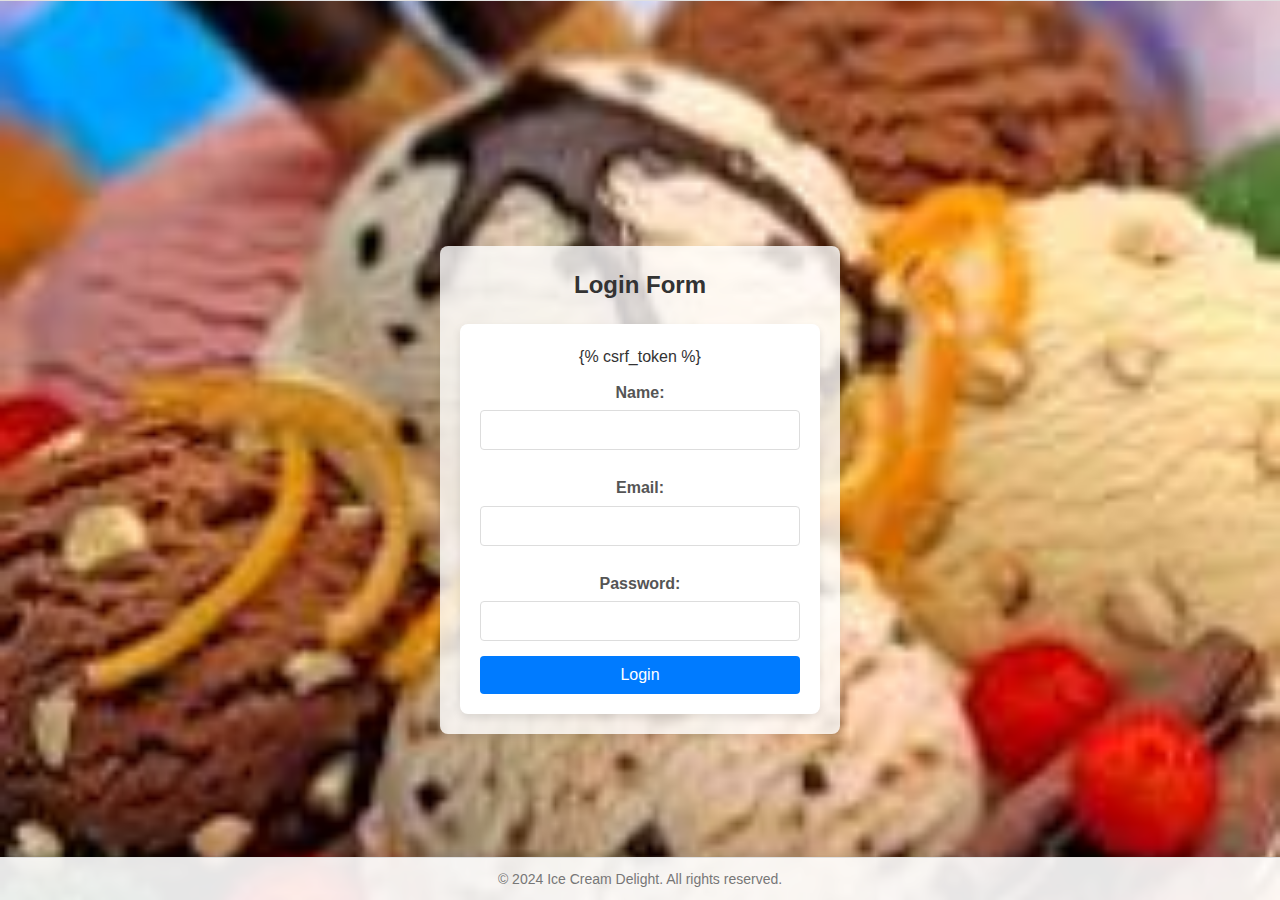
<file: s project/website/template/index.html>
<!DOCTYPE html>
<html lang="en">
<head>
    <meta charset="UTF-8">
    <meta name="viewport" content="width=device-width, initial-scale=1.0">
    <title>Login Form</title>
    <style>
        /* General Reset */
/* General Reset */
/* General Reset */
* {
    margin: 0;
    padding: 0;
    box-sizing: border-box;
}

/* Body and Background Image */
body {
    font-family: 'Arial', sans-serif;
    line-height: 1.6;
    background-image: url(download.jpg);
    background-size: cover; /* Cover the entire viewport */
    background-position: center; /* Center the image */
    background-repeat: no-repeat; /* Prevent repeating the image */
    display: flex;
    justify-content: center;
    align-items: center;
    min-height: 100vh;
    color: #333; /* Default text color */
}

header {
    background: rgba(255, 255, 255, 0.9); /* Semi-transparent background for header */
    padding: px;
    border-bottom: 1px solid #e0e0e0;
    width: 100%;
    position: absolute; /* Fixed at the top of the page */
    top: 0;
    left: 0;
    display: flex;
    align-items: center;
}

nav .container {
    width: 90%;
    max-width: 1200px;
    margin: 0 auto;
    display: flex;
    align-items: center;
    position: relative; /* Allow absolute positioning of the logo */
}

h1 {
    font-size: 2rem;
    color: #333;
    margin-left: auto; /* Push the title to the right */
    flex: 1;
    text-align: center;
}

.logo {
    position: absolute;
    top: 10px;
    left: 10px; /* Adjusted to position logo on the left side */
    width: 98px; /* Smaller size */
    height: auto;
    opacity: 0.8;
}

.logo:hover {
    opacity: 1;
    transition: opacity 0.3s;
}

main {
    padding: 20px;
    text-align: center;
    width: 100%;
    max-width: 400px;
    margin-top: 80px; /* Space for the header */
    background: rgba(255, 255, 255, 0.8); /* Semi-transparent background for the form */
    border-radius: 8px;
    box-shadow: 0 4px 8px rgba(0, 0, 0, 0.1);
}

form {
    background: #ffffff;
    padding: 20px;
    border-radius: 8px;
    box-shadow: 0 4px 8px rgba(0, 0, 0, 0.1);
    margin: auto;
}

h2 {
    margin-bottom: 20px;
    font-size: 1.5rem;
    color: #333;
}

label {
    display: block;
    margin: 10px 0 5px;
    font-weight: bold;
    color: #555;
}

input {
    width: 100%;
    padding: 10px;
    margin-bottom: 15px;
    border: 1px solid #ddd;
    border-radius: 4px;
    font-size: 1rem;
}

input:focus {
    border-color: #007bff;
    outline: none;
    box-shadow: 0 0 0 3px rgba(38, 143, 255, 0.2);
}

button {
    width: 100%;
    padding: 10px;
    background-color: #007bff;
    color: #ffffff;
    border: none;
    border-radius: 4px;
    cursor: pointer;
    font-size: 1rem;
}

button:hover {
    background-color: #0056b3;
}

footer {
    background: rgba(255, 255, 255, 0.9); /* Semi-transparent background for footer */
    padding: 10px;
    text-align: center;
    border-top: 1px solid #e0e0e0;
    position: absolute;
    bottom: 0;
    left: 0;
    width: 100%;
    box-shadow: 0 -4px 8px rgba(0, 0, 0, 0.1);
}

footer p {
    margin: 0;
    font-size: 0.875rem;
    color: #777;
}



    </style>
</head>
<body>
    <header>
        <nav>
            <div class="container">
               
            </div>
            
        </nav>
    </header>
    
    <main>
        <section id="login">
            <div class="container">
                <h2>Login Form</h2>
                <form action="cus_res" method="post">
                    {% csrf_token %}
                    <label for="name">Name:</label>
                    <input type="text" id="name" name="name" maxlength="50" required>
                    
                    <label for="email">Email:</label>
                    <input type="email" id="email" name="email" maxlength="70" required>
                    
                    <label for="password">Password:</label>
                    <input type="password" id="password" name="password" maxlength="50" required>
                    
                    
                    <button type="submit">Login</button>
                </form>
            </div>
        </section>
    </main>

    <footer>
        <p>&copy; 2024 Ice Cream Delight. All rights reserved.</p>
    </footer>
    

</body>
</html>
</file>
